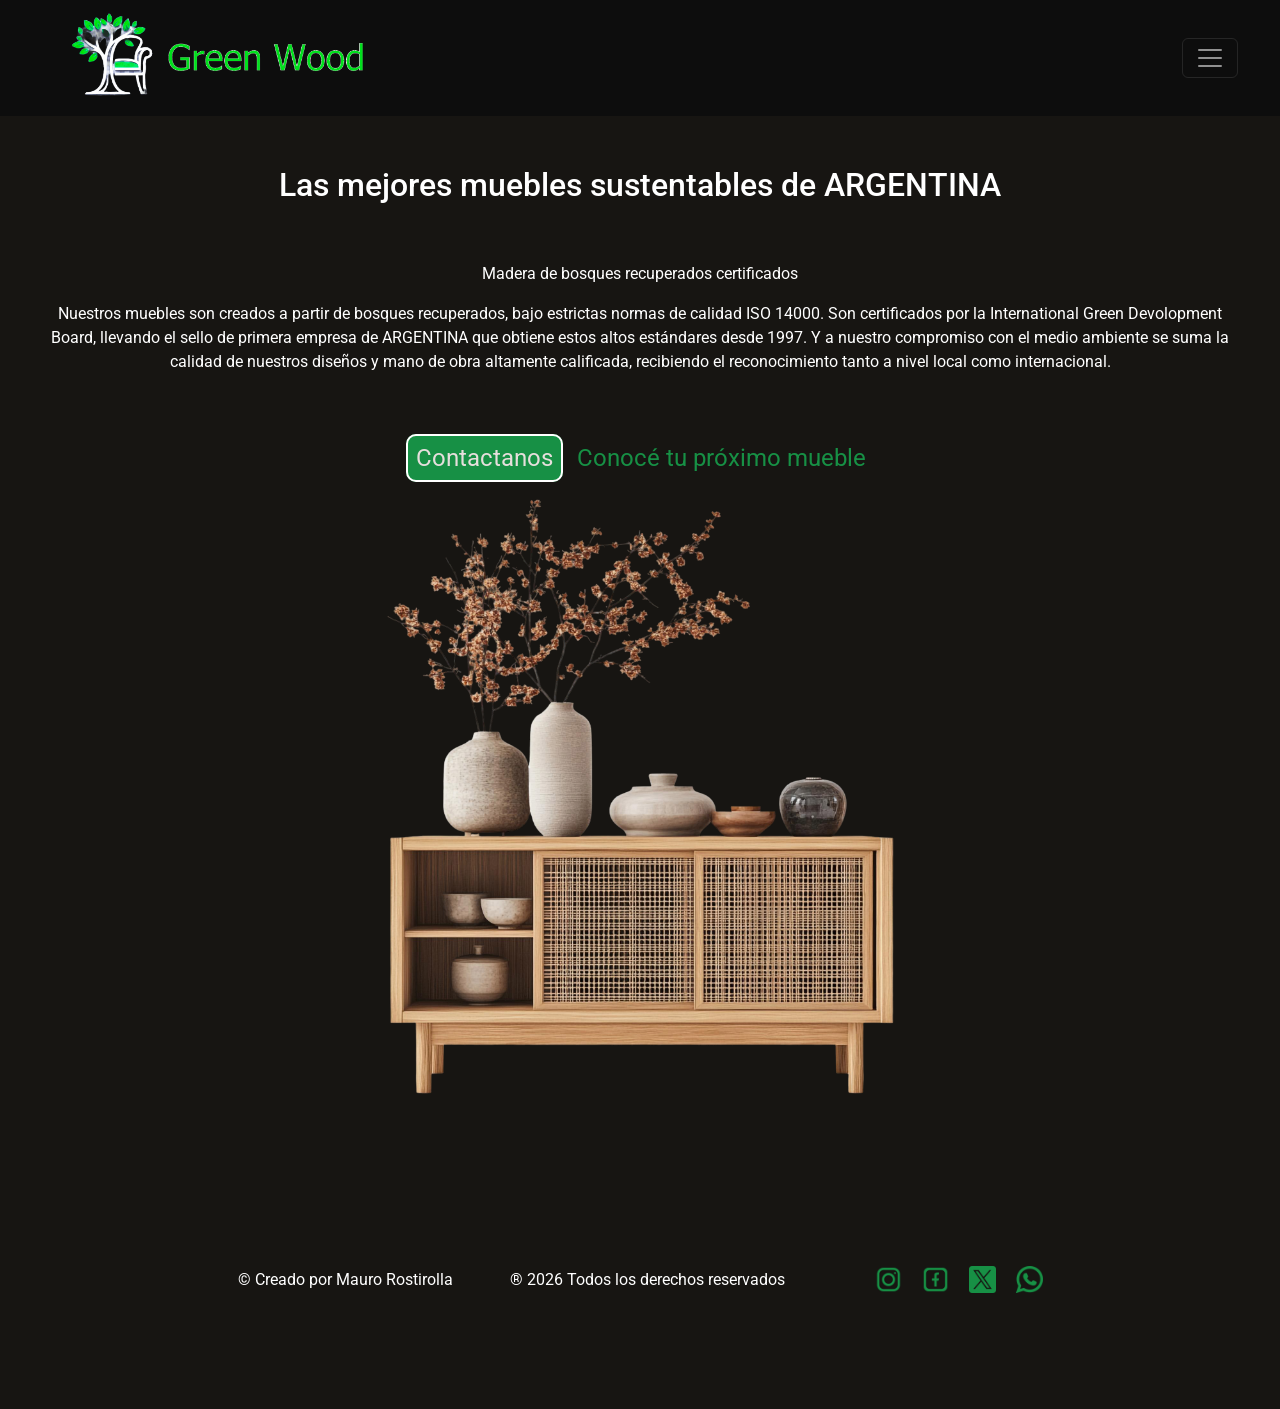
<file: index.html>
<!DOCTYPE html>
<html lang="es">

<head>
    <!-- METADATOS --- Datos que requiere el navegador para reproducir mi página -->
    <meta charset="UTF-8">
    <meta name="viewport" content="width=device-width, initial-scale=1.0">
    <link rel="preconnect" href="https://fonts.googleapis.com">
    <link rel="preconnect" href="https://fonts.gstatic.com" crossorigin>
    <link href="https://fonts.googleapis.com/css2?family=Roboto:ital,wght@0,100..900;1,100..900&display=swap" rel="stylesheet">
    <link href="https://cdn.jsdelivr.net/npm/bootstrap@5.3.8/dist/css/bootstrap.min.css" rel="stylesheet" integrity="sha384-sRIl4kxILFvY47J16cr9ZwB07vP4J8+LH7qKQnuqkuIAvNWLzeN8tE5YBujZqJLB" crossorigin="anonymous">
    <link rel="stylesheet" href="./styles/style.css">
    <!-- SEO -->
    <title> Green Wood - Inicio 🌳</title>
    <link rel="shortcut icon" href="./assets/imgs/favicon.png" type="image/gw-icon">
    <meta name="keywords" content="mueble, sustentable, sofa, living, cama, silla">
    <meta name="description" content="En Green Wood creemos que el diseño de interiores y el respeto por la naturaleza pueden convivir en perfecta armonía.">
    <meta name="owner" content="Mauro Rostirolla">
    <meta name="author" content="Mauro Rostirolla">
    
</head>

<body>
    <header class="sticky-top">
        <nav class="navbar text-center" data-bs-theme="dark">
            <div class="container-fluid">
                <a class="navbar-brand" href="#">
                    <img src="./assets/logos/logo.png" alt="Logo de Green Wood" class="logo">
                </a>
                <button class="navbar-toggler" type="button" data-bs-toggle="collapse" data-bs-target="#navbarNav"
                    aria-controls="navbarNav" aria-expanded="false" aria-label="Toggle navigation">
                    <span class="navbar-toggler-icon"></span>
                </button>
                <div class="collapse navbar-collapse" id="navbarNav">
                    <ul class="navbar-nav">
                        <li class="nav-item">
                            <a class="nav-link" href="./pages/sucursales.html">Sucursales</a>
                        </li>
                        <li class="nav-item">
                            <a class="nav-link" href="./pages/galeria.html">Galería</a>
                        </li>
                        <li class="nav-item">
                            <a class="nav-link" href="./pages/nosotros.html">Sobre Green Wood</a>
                        </li>
                        <li class="nav-item">
                            <a class="nav-link" href="./pages/contacto.html">Contactanos</a>
                        </li>
                    </ul>
                </div>
            </div>
        </nav>
    </header>
    
    <main class="home">
        <section class="hero">
            <div>
                <div class="home-titles">
                    <h2>Las mejores muebles sustentables de ARGENTINA</h2>
                    <p class="textoDestacado">Madera de bosques recuperados certificados </p>
                </div>
                <div class="home-titles">
                    <p>Nuestros muebles son creados a partir de bosques recuperados, bajo estrictas normas de calidad ISO 14000.
                        Son certificados por la International Green Devolopment Board, llevando el sello de primera empresa de ARGENTINA
                        que obtiene estos altos estándares desde 1997. Y a nuestro compromiso con el medio ambiente se suma la calidad de 
                        nuestros diseños y mano de obra altamente calificada, recibiendo el reconocimiento tanto a nivel local como
                        internacional. 
                    </p>
                    <div>
                        <a href="./pages/contacto.html" class="btnContacto textoDestacado">Contactanos</a>
                        <a href="./pages/galeria.html" class="conoceMas textoDestacado">Conocé tu próximo mueble</a>
                    </div>
                </div>
            </div>
            <img src="./assets/imgs/hero.png" alt="Imagen Hero de GW" class="hero-img">
        </section>

    </main>

    <footer>
        <p class="textoChicoCentro">© Creado por Mauro Rostirolla</p>
        <p class="textoChicoCentro">® 2026 Todos los derechos reservados</p>
        <nav>
            <ul>
                <li>
                    <a href="https://www.instagram.com/" aria-label="Logo de Instagram" target="_blank">
                        <img src="./assets/logos/instagram.png" alt="Logo de Instagram" title="Instagram" class="rs">
                    </a>
                </li>
                <li>
                    <a href="https://www.facebook.com/" aria-label="Logo de Facebook" target="_blank">
                        <img src="./assets/logos/facebook.png" alt="Logo de Facebook" title="Facebook" class="rs">
                    </a>
                </li>
                <li>
                    <a href="https://www.x.com/" aria-label="Logo de X (Twitter)" target="_blank">
                        <img src="./assets/logos/x.png" alt="Logo de X (Twitter)" title="X (Twitter)" class="rs">
                    </a>
                </li>
                <li>
                    <a href="https://www.web.whatsapp.com" aria-label="Logo de WhatsApp" target="_blank">
                        <img src="./assets/logos/whatsapp.png" alt="Logo de WhatsApp" title="WhatsApp" class="rs">
                    </a>
                </li>
            </ul>
        </nav>
    </footer>

    <script src="https://cdn.jsdelivr.net/npm/bootstrap@5.3.8/dist/js/bootstrap.bundle.min.js" integrity="sha384-FKyoEForCGlyvwx9Hj09JcYn3nv7wiPVlz7YYwJrWVcXK/BmnVDxM+D2scQbITxI" crossorigin="anonymous"></script>  
</body>
    
</html>
</file>
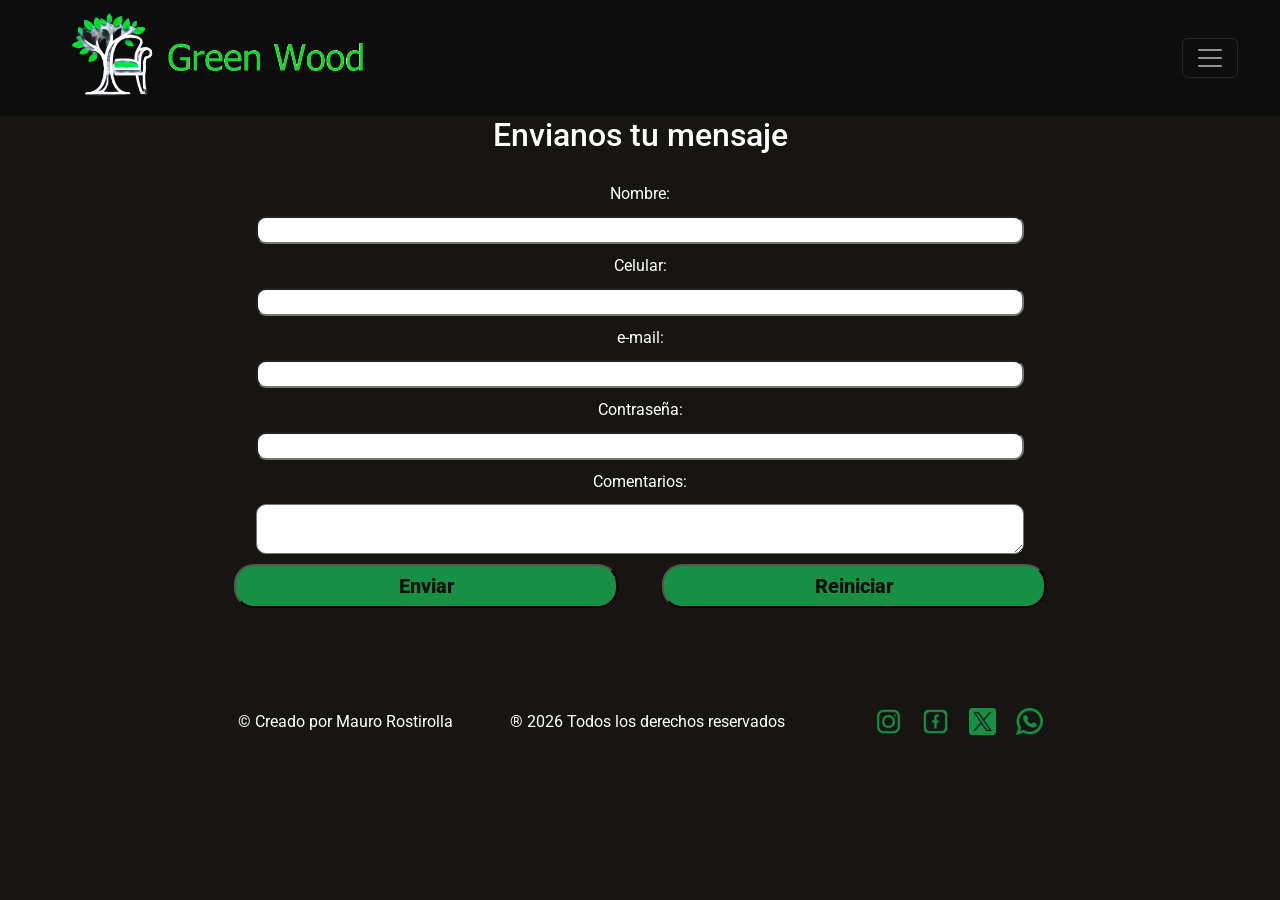
<file: pages/contacto.html>
<!DOCTYPE html>
<html lang="es">

<head>
    <!-- METADATOS --- Datos que requiere el navegador para reproducir mi página -->
    <meta charset="UTF-8">
    <meta name="viewport" content="width=device-width, initial-scale=1.0">
    <link rel="preconnect" href="https://fonts.googleapis.com">
    <link rel="preconnect" href="https://fonts.gstatic.com" crossorigin>
    <link href="https://fonts.googleapis.com/css2?family=Roboto:ital,wght@0,100..900;1,100..900&display=swap" rel="stylesheet">
    <link href="https://cdn.jsdelivr.net/npm/bootstrap@5.3.8/dist/css/bootstrap.min.css" rel="stylesheet" integrity="sha384-sRIl4kxILFvY47J16cr9ZwB07vP4J8+LH7qKQnuqkuIAvNWLzeN8tE5YBujZqJLB" crossorigin="anonymous">
    <link rel="stylesheet" href="../styles/style.css">
    <!-- SEO -->
    <title> Green Wood - Contacto 🌳</title>
    <link rel="shortcut icon" href="../assets/imgs/favicon.png" type="image/gw-icon">
    
</head>

<body>
    <header class="sticky-top">
        <nav class="navbar text-center" data-bs-theme="dark">
            <div class="container-fluid">
                <a class="navbar-brand" href="../index.html">
                    <img src="../assets/logos/logo.png" alt="Logo de Green Wood" class="logo">
                </a>
                <button class="navbar-toggler" type="button" data-bs-toggle="collapse" data-bs-target="#navbarNav"
                    aria-controls="navbarNav" aria-expanded="false" aria-label="Toggle navigation">
                    <span class="navbar-toggler-icon"></span>
                </button>
                <div class="collapse navbar-collapse" id="navbarNav">
                    <ul class="navbar-nav">
                        <li class="nav-item">
                            <a class="nav-link" href="../pages/sucursales.html">Sucursales</a>
                        </li>
                        <li class="nav-item">
                            <a class="nav-link" href="../pages/galeria.html">Galería</a>
                        </li>
                        <li class="nav-item">
                            <a class="nav-link" href="../pages/nosotros.html">Sobre Green Wood</a>
                        </li>
                        <li class="nav-item">
                            <a class="nav-link" href="../pages/contacto.html">Contactanos</a>
                        </li>
                    </ul>
                </div>
            </div>
        </nav>
    </header>
    
    <main class="main-contacto">
    <h2>Envianos tu mensaje</h2>
        <section>   
        

        <form action="" class="form">
            <label for="name">Nombre: </label>
            <input type="text" id="name">

            <label for="cel">Celular: </label>
            <input type="number" name="celular" id="cel">

            <label for="email">e-mail: </label>
            <input type="email" name="email" id="email">

            <label for="pass">Contraseña: </label>
            <input type="password" name="pass" id="pass">
            
            <label for="comments">Comentarios: </label>
            <textarea name="comments" id="comments"></textarea>

            <div>
                <input type="submit" value="Enviar" class="form-btn">
                <input type="reset" value="Reiniciar" class="form-btn">
            </div>
        </form>
    </section>
    </main>
    <footer>
        <p class="textoChicoCentro">© Creado por Mauro Rostirolla</p>
        <p class="textoChicoCentro">® 2026 Todos los derechos reservados</p>
        <nav>
            <ul>
                <li>
                    <a href="https://www.instagram.com/" aria-label="Logo de Instagram" target="_blank">
                        <img src="../assets/logos/instagram.png" alt="Logo de Instagram" title="Instagram" class="rs">
                    </a>
                </li>
                <li>
                    <a href="https://www.facebook.com/" aria-label="Logo de Facebook" target="_blank">
                        <img src="../assets/logos/facebook.png" alt="Logo de Facebook" title="Facebook" class="rs">
                    </a>
                </li>
                <li>
                    <a href="https://www.x.com/" aria-label="Logo de X (Twitter)" target="_blank">
                        <img src="../assets/logos/x.png" alt="Logo de X (Twitter)" title="X (Twitter)" class="rs">
                    </a>
                </li>
                <li>
                    <a href="https://www.web.whatsapp.com" aria-label="Logo de WhatsApp" target="_blank">
                        <img src="../assets/logos/whatsapp.png" alt="Logo de WhatsApp" title="WhatsApp" class="rs">
                    </a>
                </li>
            </ul>
        </nav>
    </footer>

    <script src="https://cdn.jsdelivr.net/npm/bootstrap@5.3.8/dist/js/bootstrap.bundle.min.js" integrity="sha384-FKyoEForCGlyvwx9Hj09JcYn3nv7wiPVlz7YYwJrWVcXK/BmnVDxM+D2scQbITxI" crossorigin="anonymous"></script>  
</body>
    
</html>
</file>
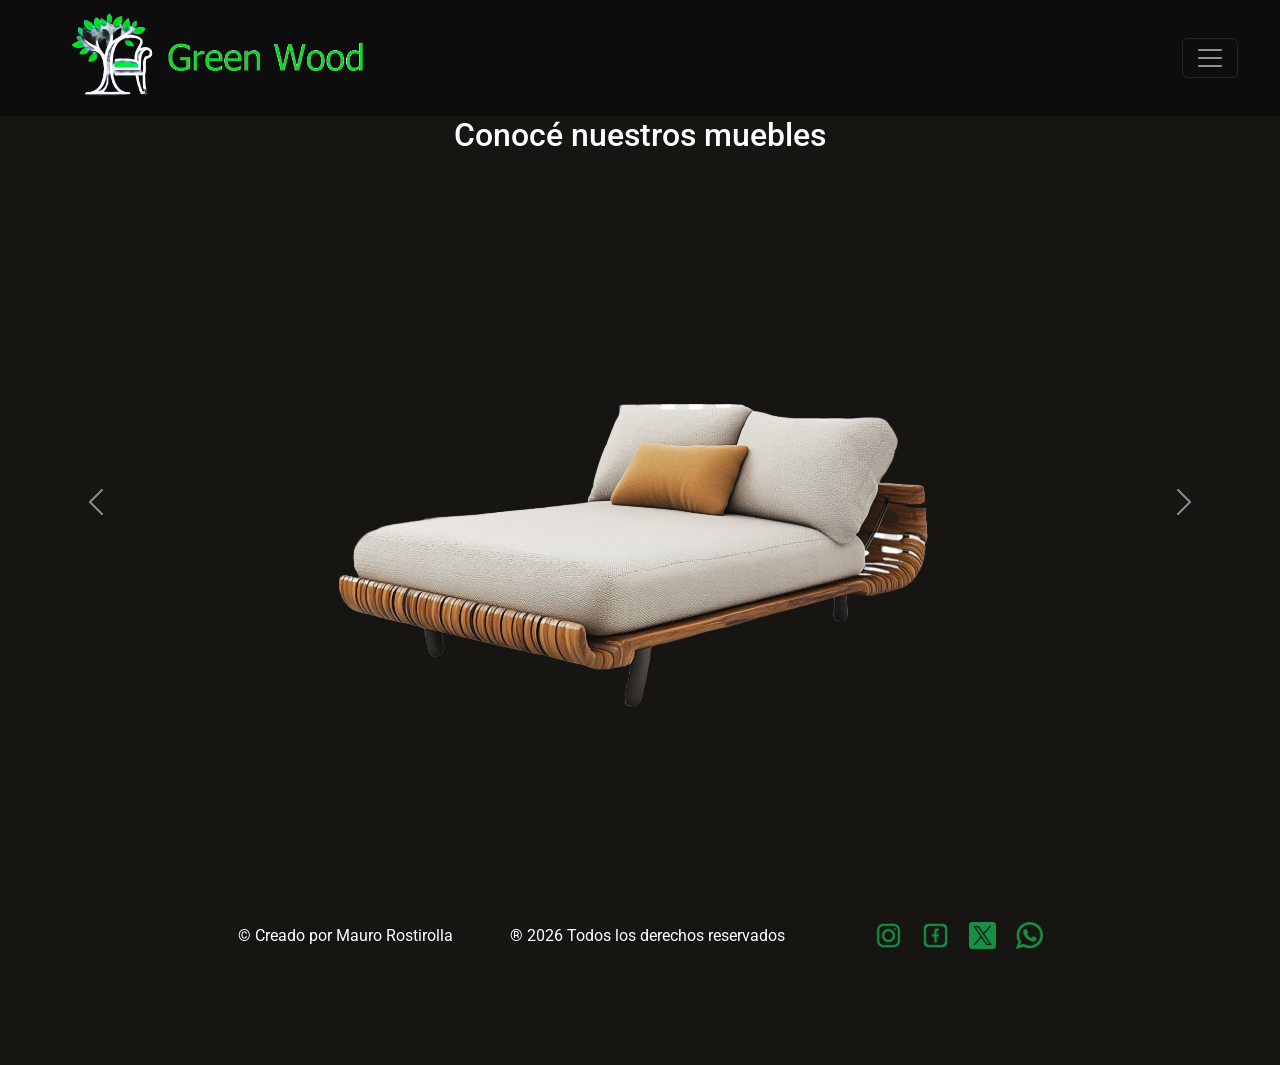
<file: pages/galeria.html>
<!DOCTYPE html>
<html lang="es">

<head>
    <!-- METADATOS --- Datos que requiere el navegador para reproducir mi página -->
    <meta charset="UTF-8">
    <meta name="viewport" content="width=device-width, initial-scale=1.0">
    <link rel="preconnect" href="https://fonts.googleapis.com">
    <link rel="preconnect" href="https://fonts.gstatic.com" crossorigin>
    <link href="https://fonts.googleapis.com/css2?family=Roboto:ital,wght@0,100..900;1,100..900&display=swap" rel="stylesheet">
    <link href="https://cdn.jsdelivr.net/npm/bootstrap@5.3.8/dist/css/bootstrap.min.css" rel="stylesheet" integrity="sha384-sRIl4kxILFvY47J16cr9ZwB07vP4J8+LH7qKQnuqkuIAvNWLzeN8tE5YBujZqJLB" crossorigin="anonymous">
    <link rel="stylesheet" href="../styles/style.css">
    <!-- SEO -->
    <title> Green Wood - Galería 🌳</title>
    <link rel="shortcut icon" href="../assets/imgs/favicon.png" type="image/gw-icon">
    
</head>

<body>
    <header class="sticky-top">
        <nav class="navbar text-center" data-bs-theme="dark">
            <div class="container-fluid">
                <a class="navbar-brand" href="../index.html">
                    <img src="../assets/logos/logo.png" alt="Logo de Green Wood" class="logo">
                </a>
                <button class="navbar-toggler" type="button" data-bs-toggle="collapse" data-bs-target="#navbarNav"
                    aria-controls="navbarNav" aria-expanded="false" aria-label="Toggle navigation">
                    <span class="navbar-toggler-icon"></span>
                </button>
                <div class="collapse navbar-collapse" id="navbarNav">
                    <ul class="navbar-nav">
                        <li class="nav-item">
                            <a class="nav-link" href="../pages/sucursales.html">Sucursales</a>
                        </li>
                        <li class="nav-item">
                            <a class="nav-link" href="../pages/galeria.html">Galería</a>
                        </li>
                        <li class="nav-item">
                            <a class="nav-link" href="../pages/nosotros.html">Sobre Green Wood</a>
                        </li>
                        <li class="nav-item">
                            <a class="nav-link" href="../pages/contacto.html">Contactanos</a>
                        </li>
                    </ul>
                </div>
            </div>
        </nav>
    </header>
    
    <main class="main-gal">
        <h2> Conocé nuestros muebles </h2>
                            
        <div id="carouselExample" class="carousel slide">
            <div class="carousel-inner">
                <div class="carousel-item active">
                    <img src="../assets/imgs/cama.png" class="d-block w-50 mx-auto" alt="...">
                </div>
                <div class="carousel-item">
                    <img src="../assets/imgs/gabinete.png" class="d-block w-50 mx-auto" alt="...">
                </div>
                <div class="carousel-item">
                    <img src="../assets/imgs/juegoAzul.png" class="d-block w-50 mx-auto" alt="...">
                </div>
                <div class="carousel-item">
                    <img src="../assets/imgs/juegoGris.png" class="d-block w-50 mx-auto" alt="...">
                </div>
                <div class="carousel-item">
                    <img src="../assets/imgs/muebleLateral.png"  class="d-block w-50 mx-auto" alt="...">
                </div>
                <div class="carousel-item">
                    <img src="../assets/imgs/muebleTv.png" class="d-block w-50 mx-auto" alt="...">
                </div>
                <div class="carousel-item">
                    <img src="../assets/imgs/sofa.png" class="d-block w-50 mx-auto" alt="...">
                </div>
                <div class="carousel-item">
                    <img src="../assets/imgs/sofaNaranja.png" class="d-block w-50 mx-auto" alt="...">
                </div>
            </div>
            <button class="carousel-control-prev" type="button" data-bs-target="#carouselExample" data-bs-slide="prev">
                <span class="carousel-control-prev-icon" aria-hidden="true"></span>
                <span class="visually-hidden">Previous</span>
            </button>
            <button class="carousel-control-next" type="button" data-bs-target="#carouselExample" data-bs-slide="next">
                <span class="carousel-control-next-icon" aria-hidden="true"></span>
                <span class="visually-hidden">Next</span>
            </button>
        </div>
        
    </main>

    <footer>
        <p class="textoChicoCentro">© Creado por Mauro Rostirolla</p>
        <p class="textoChicoCentro">® 2026 Todos los derechos reservados</p>
        <nav>
            <ul>
                <li>
                    <a href="https://www.instagram.com/" aria-label="Logo de Instagram" target="_blank">
                        <img src="../assets/logos/instagram.png" alt="Logo de Instagram" title="Instagram" class="rs">
                    </a>
                </li>
                <li>
                    <a href="https://www.facebook.com/" aria-label="Logo de Facebook" target="_blank">
                        <img src="../assets/logos/facebook.png" alt="Logo de Facebook" title="Facebook" class="rs">
                    </a>
                </li>
                <li>
                    <a href="https://www.x.com/" aria-label="Logo de X (Twitter)" target="_blank">
                        <img src="../assets/logos/x.png" alt="Logo de X (Twitter)" title="X (Twitter)" class="rs">
                    </a>
                </li>
                <li>
                    <a href="https://www.web.whatsapp.com" aria-label="Logo de WhatsApp" target="_blank">
                        <img src="../assets/logos/whatsapp.png" alt="Logo de WhatsApp" title="WhatsApp" class="rs">
                    </a>
                </li>
            </ul>
        </nav>
    </footer>

    <script src="https://cdn.jsdelivr.net/npm/bootstrap@5.3.8/dist/js/bootstrap.bundle.min.js" integrity="sha384-FKyoEForCGlyvwx9Hj09JcYn3nv7wiPVlz7YYwJrWVcXK/BmnVDxM+D2scQbITxI" crossorigin="anonymous"></script>  
</body>
    
</html>
</file>
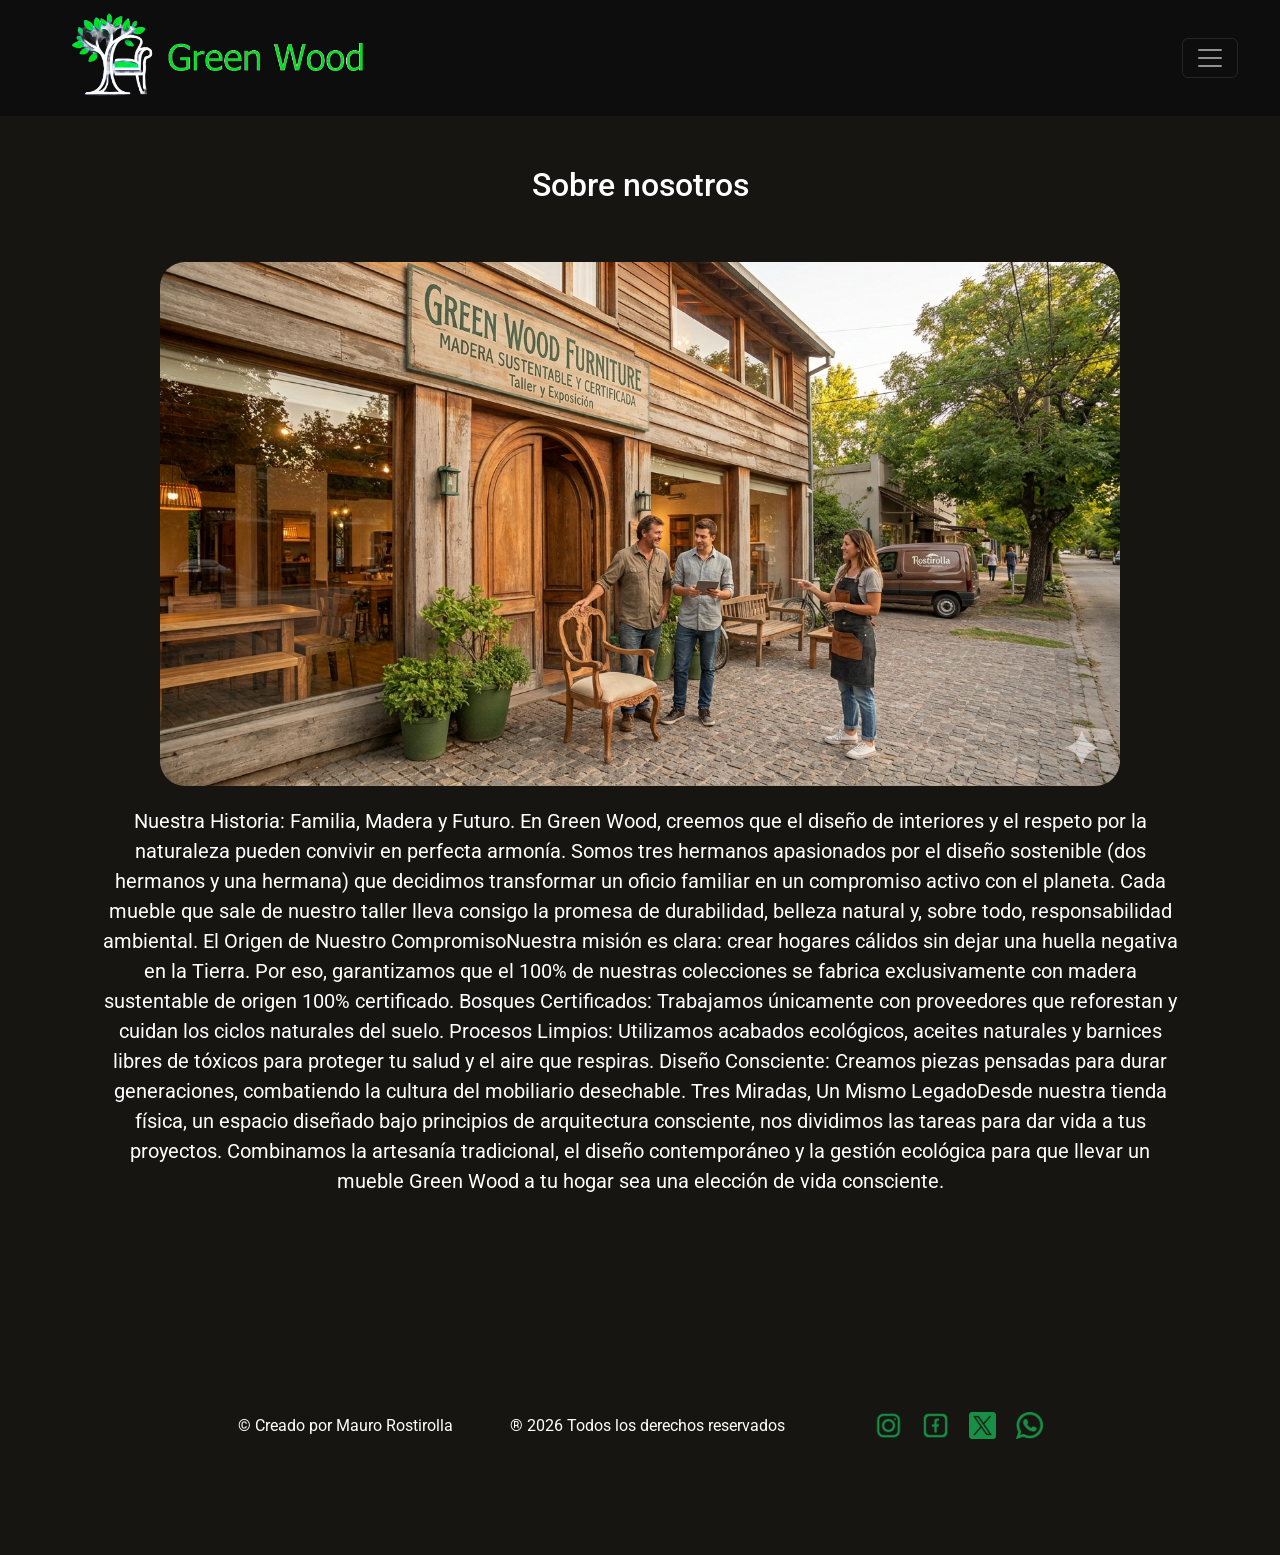
<file: pages/nosotros.html>
<!DOCTYPE html>
<html lang="es">

<head>
    <!-- METADATOS --- Datos que requiere el navegador para reproducir mi página -->
    <meta charset="UTF-8">
    <meta name="viewport" content="width=device-width, initial-scale=1.0">
    <link rel="preconnect" href="https://fonts.googleapis.com">
    <link rel="preconnect" href="https://fonts.gstatic.com" crossorigin>
    <link href="https://fonts.googleapis.com/css2?family=Roboto:ital,wght@0,100..900;1,100..900&display=swap" rel="stylesheet">
    <link href="https://cdn.jsdelivr.net/npm/bootstrap@5.3.8/dist/css/bootstrap.min.css" rel="stylesheet" integrity="sha384-sRIl4kxILFvY47J16cr9ZwB07vP4J8+LH7qKQnuqkuIAvNWLzeN8tE5YBujZqJLB" crossorigin="anonymous">
    <link rel="stylesheet" href="../styles/style.css">
    <!-- SEO -->
    <title> Green Wood - Nosotros 🌳</title>
    <link rel="shortcut icon" href="../assets/imgs/favicon.png" type="image/gw-icon">
    
</head>

<body>
    <header class="sticky-top">
        <nav class="navbar text-center" data-bs-theme="dark">
            <div class="container-fluid">
                <a class="navbar-brand" href="../index.html">
                    <img src="../assets/logos/logo.png" alt="Logo de Green Wood" class="logo">
                </a>
                <button class="navbar-toggler" type="button" data-bs-toggle="collapse" data-bs-target="#navbarNav"
                    aria-controls="navbarNav" aria-expanded="false" aria-label="Toggle navigation">
                    <span class="navbar-toggler-icon"></span>
                </button>
                <div class="collapse navbar-collapse" id="navbarNav">
                    <ul class="navbar-nav">
                        <li class="nav-item">
                            <a class="nav-link" href="../pages/sucursales.html">Sucursales</a>
                        </li>
                        <li class="nav-item">
                            <a class="nav-link" href="../pages/galeria.html">Galería</a>
                        </li>
                        <li class="nav-item">
                            <a class="nav-link" href="../pages/nosotros.html">Sobre Green Wood</a>
                        </li>
                        <li class="nav-item">
                            <a class="nav-link" href="../pages/contacto.html">Contactanos</a>
                        </li>
                    </ul>
                </div>
            </div>
        </nav>
    </header>
    
    <main class="main-us">
        <h2>Sobre nosotros</h2>
        <section class="about">
            <img src="../assets/imgs/nosotros.png" alt="Fachada de Green Wood" class="img-nos">
            <p>Nuestra Historia: Familia, Madera y Futuro. En Green Wood, creemos que el diseño de interiores y el respeto por la
                naturaleza pueden convivir en perfecta armonía. Somos tres hermanos apasionados por el diseño sostenible
                (dos hermanos y una hermana) que decidimos transformar un oficio familiar en un compromiso activo con el planeta.
                Cada mueble que sale de nuestro taller lleva consigo la promesa de durabilidad, belleza natural y, sobre todo,
                responsabilidad ambiental. El Origen de Nuestro CompromisoNuestra misión es clara: crear hogares cálidos sin dejar
                una huella negativa en la Tierra. Por eso, garantizamos que el 100% de nuestras colecciones se fabrica
                exclusivamente con madera sustentable de origen 100% certificado. Bosques Certificados: Trabajamos únicamente
                con proveedores que reforestan y cuidan los ciclos naturales del suelo. Procesos Limpios: Utilizamos acabados
                ecológicos, aceites naturales y barnices libres de tóxicos para proteger tu salud y el aire que respiras. Diseño
                Consciente: Creamos piezas pensadas para durar generaciones, combatiendo la cultura del mobiliario desechable.
                Tres Miradas, Un Mismo LegadoDesde nuestra tienda física, un espacio diseñado bajo principios de arquitectura
                consciente, nos dividimos las tareas para dar vida a tus proyectos. Combinamos la artesanía tradicional, el
                diseño contemporáneo y la gestión ecológica para que llevar un mueble Green Wood a tu hogar sea una elección
                de vida consciente.</p>
            
        </section>
    </main>

    <footer>
        <p class="textoChicoCentro">© Creado por Mauro Rostirolla</p>
        <p class="textoChicoCentro">® 2026 Todos los derechos reservados</p>
        <nav>
            <ul>
                <li>
                    <a href="https://www.instagram.com/" aria-label="Logo de Instagram" target="_blank">
                        <img src="../assets/logos/instagram.png" alt="Logo de Instagram" title="Instagram" class="rs">
                    </a>
                </li>
                <li>
                    <a href="https://www.facebook.com/" aria-label="Logo de Facebook" target="_blank">
                        <img src="../assets/logos/facebook.png" alt="Logo de Facebook" title="Facebook" class="rs">
                    </a>
                </li>
                <li>
                    <a href="https://www.x.com/" aria-label="Logo de X (Twitter)" target="_blank">
                        <img src="../assets/logos/x.png" alt="Logo de X (Twitter)" title="X (Twitter)" class="rs">
                    </a>
                </li>
                <li>
                    <a href="https://www.web.whatsapp.com" aria-label="Logo de WhatsApp" target="_blank">
                        <img src="../assets/logos/whatsapp.png" alt="Logo de WhatsApp" title="WhatsApp" class="rs">
                    </a>
                </li>
            </ul>
        </nav>
    </footer>

    <script src="https://cdn.jsdelivr.net/npm/bootstrap@5.3.8/dist/js/bootstrap.bundle.min.js" integrity="sha384-FKyoEForCGlyvwx9Hj09JcYn3nv7wiPVlz7YYwJrWVcXK/BmnVDxM+D2scQbITxI" crossorigin="anonymous"></script>  
</body>
    
</html>
</file>
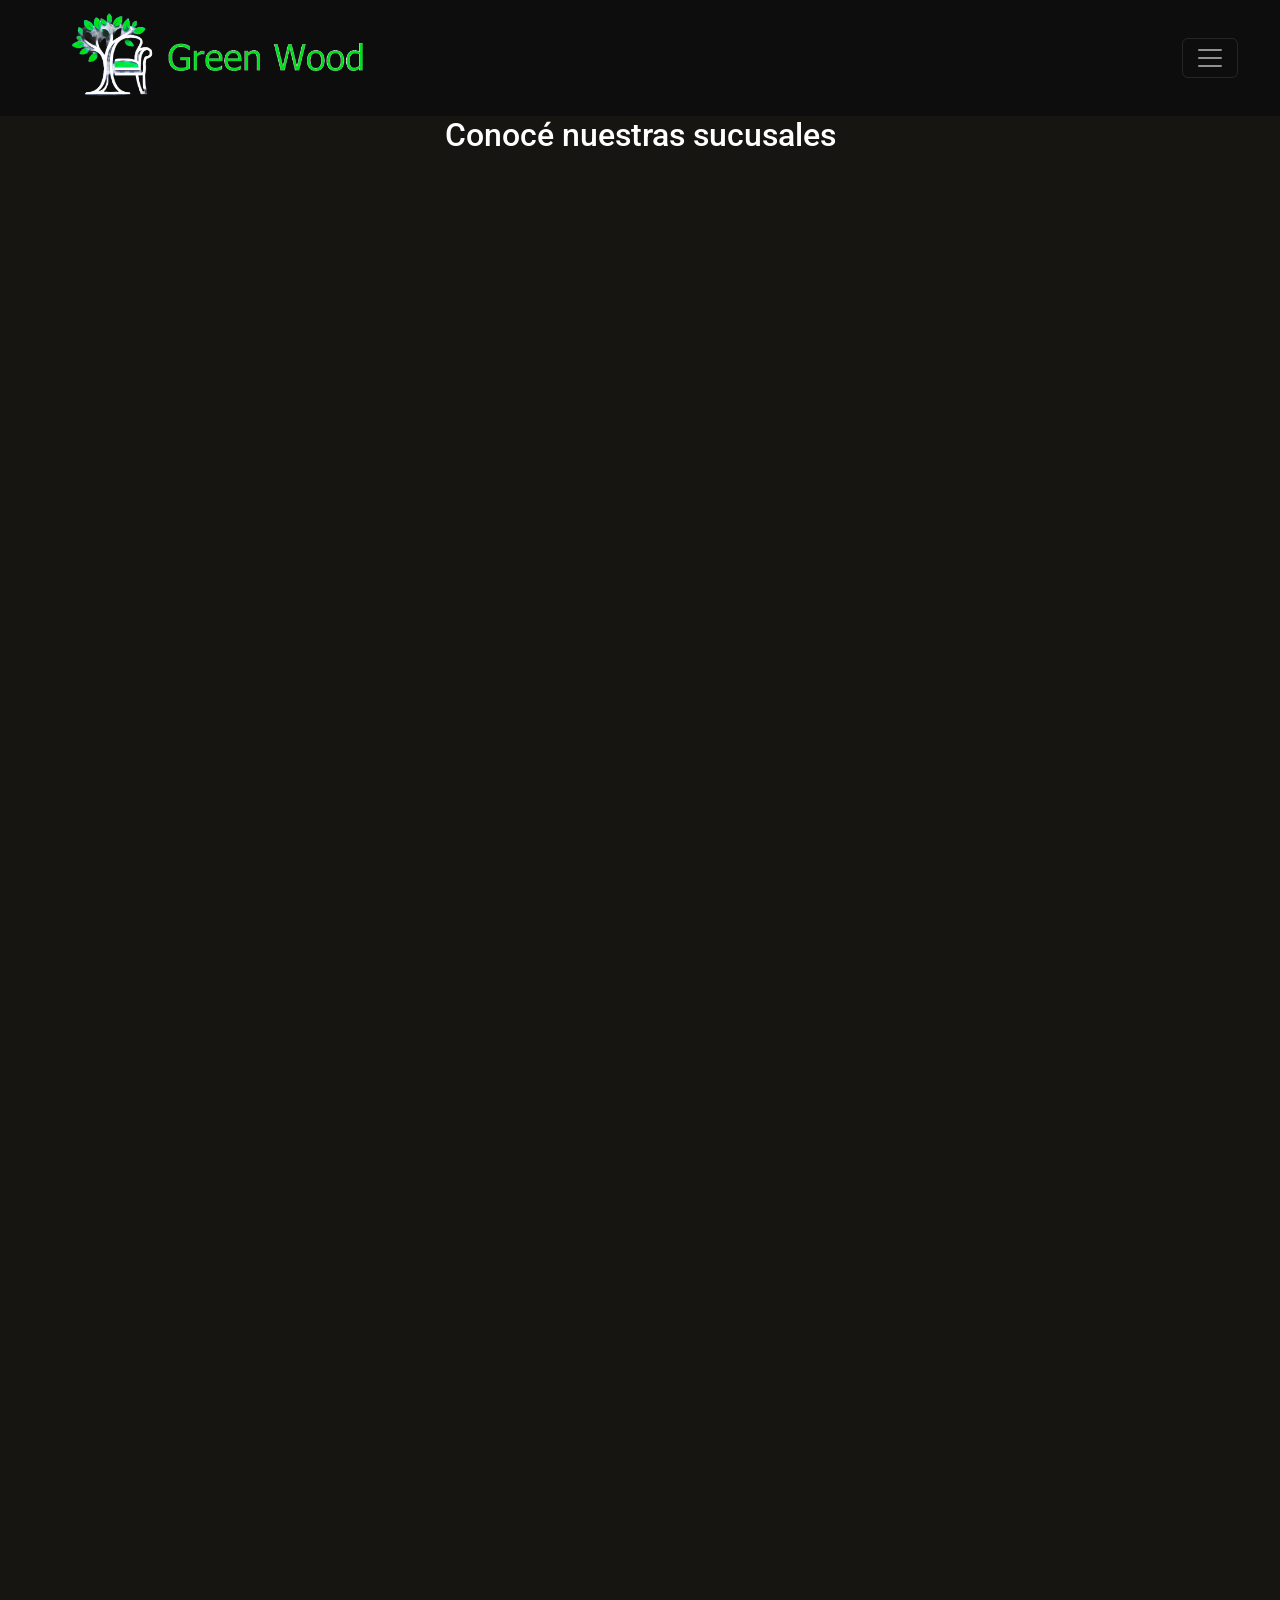
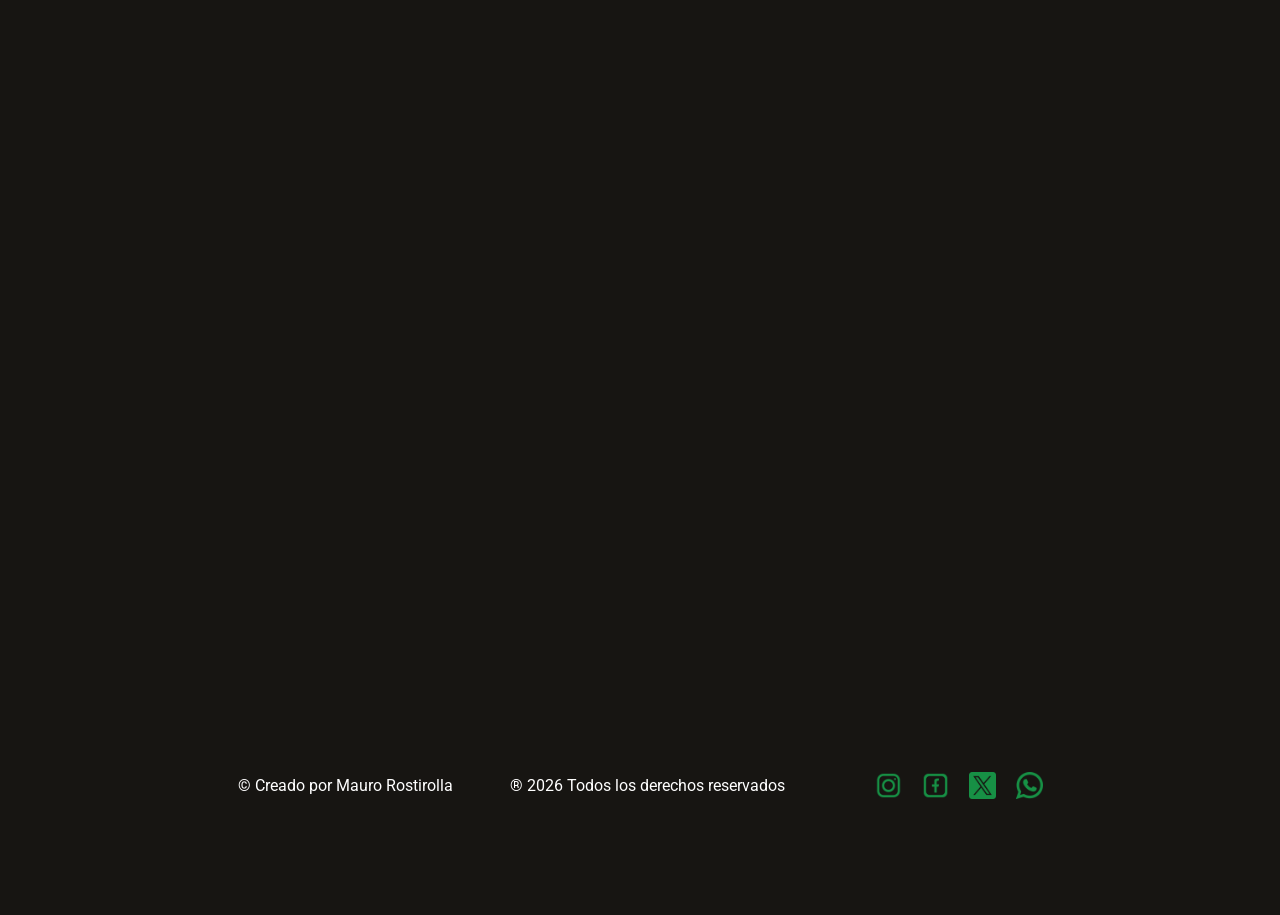
<file: pages/sucursales.html>
<!DOCTYPE html>
<html lang="es">

<head>
    <!-- METADATOS --- Datos que requiere el navegador para reproducir mi página -->
    <meta charset="UTF-8">
    <meta name="viewport" content="width=device-width, initial-scale=1.0">
    <link rel="preconnect" href="https://fonts.googleapis.com">
    <link rel="preconnect" href="https://fonts.gstatic.com" crossorigin>
    <link href="https://fonts.googleapis.com/css2?family=Roboto:ital,wght@0,100..900;1,100..900&display=swap" rel="stylesheet">
    <link href="https://cdn.jsdelivr.net/npm/bootstrap@5.3.8/dist/css/bootstrap.min.css" rel="stylesheet" integrity="sha384-sRIl4kxILFvY47J16cr9ZwB07vP4J8+LH7qKQnuqkuIAvNWLzeN8tE5YBujZqJLB" crossorigin="anonymous">
    <link rel="stylesheet" href="../styles/style.css">
    <!-- SEO -->
    <title> Green Wood - Sucursales 🌳</title>
    <link rel="shortcut icon" href="../assets/imgs/favicon.png" type="image/gw-icon">
    
</head>

<body>
    <header class="sticky-top">
        <nav class="navbar text-center" data-bs-theme="dark">
            <div class="container-fluid">
                <a class="navbar-brand" href="../index.html">
                    <img src="../assets/logos/logo.png" alt="Logo de Green Wood" class="logo">
                </a>
                <button class="navbar-toggler" type="button" data-bs-toggle="collapse" data-bs-target="#navbarNav"
                    aria-controls="navbarNav" aria-expanded="false" aria-label="Toggle navigation">
                    <span class="navbar-toggler-icon"></span>
                </button>
                <div class="collapse navbar-collapse" id="navbarNav">
                    <ul class="navbar-nav">
                        <li class="nav-item">
                            <a class="nav-link" href="../pages/sucursales.html">Sucursales</a>
                        </li>
                        <li class="nav-item">
                            <a class="nav-link" href="../pages/galeria.html">Galería</a>
                        </li>
                        <li class="nav-item">
                            <a class="nav-link" href="../pages/nosotros.html">Sobre Green Wood</a>
                        </li>
                        <li class="nav-item">
                            <a class="nav-link" href="../pages/contacto.html">Contactanos</a>
                        </li>
                    </ul>
                </div>
            </div>
        </nav>
    </header>
    
    <main class="main-sucursal">
        <h2>Conocé nuestras sucusales</h2>
        <section>
            <iframe src="https://www.google.com/maps/embed?pb=!1m18!1m12!1m3!1d846.1034710304908!2d-64.55880468194479!3d-31.976793934285574!2m3!1f0!2f0!3f0!3m2!1i1024!2i768!4f13.1!3m3!1m2!1s0x95d2b0447c2bd5ff%3A0x3245f2bd7c030f4c!2sPlaza%20Jose%20Hernandez!5e0!3m2!1ses!2sar!4v1779407885916!5m2!1ses!2sar" width="600" height="450" style="border:0;" allowfullscreen="" loading="lazy" referrerpolicy="no-referrer-when-downgrade"></iframe>
            <iframe src="https://www.google.com/maps/embed?pb=!1m14!1m8!1m3!1d13538.263735126608!2d-64.54630713965395!3d-31.97267056802028!3m2!1i1024!2i768!4f13.1!3m3!1m2!1s0x95d2b02fbbf06027%3A0x3f7ae1fed6dd49c4!2sPozo%20Verde%20(Sendero)!5e0!3m2!1ses!2sar!4v1780604034191!5m2!1ses!2sar" width="600" height="450" style="border:0;" allowfullscreen="" loading="lazy" referrerpolicy="no-referrer-when-downgrade"></iframe>
            <iframe src="https://www.google.com/maps/embed?pb=!1m18!1m12!1m3!1d977.011768163326!2d-58.557900754721!3d-34.54690157484827!2m3!1f0!2f0!3f0!3m2!1i1024!2i768!4f13.1!3m3!1m2!1s0x95bcbb14db2c9c89%3A0xef45f4918ddb21c5!2sFiko!5e0!3m2!1ses-419!2sar!4v1788298489259!5m2!1ses-419!2sar" width="600" height="450" style="border:0;" allowfullscreen="" loading="lazy" referrerpolicy="strict-origin-when-cross-origin"></iframe>
            <iframe src="https://www.google.com/maps/embed?pb=!1m18!1m12!1m3!1d574.8253628827!2d-68.31737074716249!3d-54.80981912022646!2m3!1f0!2f0!3f0!3m2!1i1024!2i768!4f13.1!3m3!1m2!1s0xbc4c22b5bad109bf%3A0x5498473dba43ebfc!2sV9410%20Ushuaia%2C%20Tierra%20del%20Fuego!5e0!3m2!1ses-419!2sar!4v1788299540199!5m2!1ses-419!2sar" width="600" height="450" style="border:0;" allowfullscreen="" loading="lazy" referrerpolicy="strict-origin-when-cross-origin"></iframe>
        </section>      

    </main>

    <footer>
        <p class="textoChicoCentro">© Creado por Mauro Rostirolla</p>
        <p class="textoChicoCentro">® 2026 Todos los derechos reservados</p>
        <nav>
            <ul>
                <li>
                    <a href="https://www.instagram.com/" aria-label="Logo de Instagram" target="_blank">
                        <img src="../assets/logos/instagram.png" alt="Logo de Instagram" title="Instagram" class="rs">
                    </a>
                </li>
                <li>
                    <a href="https://www.facebook.com/" aria-label="Logo de Facebook" target="_blank">
                        <img src="../assets/logos/facebook.png" alt="Logo de Facebook" title="Facebook" class="rs">
                    </a>
                </li>
                <li>
                    <a href="https://www.x.com/" aria-label="Logo de X (Twitter)" target="_blank">
                        <img src="../assets/logos/x.png" alt="Logo de X (Twitter)" title="X (Twitter)" class="rs">
                    </a>
                </li>
                <li>
                    <a href="https://www.web.whatsapp.com" aria-label="Logo de WhatsApp" target="_blank">
                        <img src="../assets/logos/whatsapp.png" alt="Logo de WhatsApp" title="WhatsApp" class="rs">
                    </a>
                </li>
            </ul>
        </nav>
    </footer>

    <script src="https://cdn.jsdelivr.net/npm/bootstrap@5.3.8/dist/js/bootstrap.bundle.min.js" integrity="sha384-FKyoEForCGlyvwx9Hj09JcYn3nv7wiPVlz7YYwJrWVcXK/BmnVDxM+D2scQbITxI" crossorigin="anonymous"></script>  
</body>
    
</html>
</file>
<file: styles/style.css>
@import url("https://fonts.googleapis.com/css2?family=Roboto:ital,wght@0,100..900;1,100..900&display=swap");
* {
  margin: 0;
  padding: 0;
  box-sizing: border-box;
  font-size: 62, 5%;
  font-family: "Roboto", sans-serif;
  color: white;
}

body {
  background-color: hsl(36, 13%, 8%);
}

h1, h2, h3, h4, h5, h6 {
  font-family: "Roboto", sans-serif;
}

h1 {
  font-size: 2.5rem;
}

h2 {
  font-size: 2rem;
}

h3 {
  font-size: 1.5rem;
}

.main-us .about, .home .hero div .home-titles {
  display: flex;
  justify-content: center;
  align-items: center;
}

header {
  background-color: #0D0D0D;
  color: #FFD407;
  padding: 0 30px;
}
header nav div a {
  color: #FFD407;
  text-decoration: none;
  font-size: 1.5rem;
}
header nav div a .logo {
  height: 10vh;
  width: auto;
}
header nav div div ul {
  list-style: none;
  display: flex;
  gap: 15px;
}

footer {
  color: #179045;
  display: flex;
  flex-direction: row;
  flex-wrap: nowrap;
  justify-content: space-evenly;
  align-items: center;
  gap: 20px;
  padding: 0 100px;
  margin: 100px
}
footer .textoChicoCentro {
  font-size: 1rem;
  text-align: center;
}
footer nav ul {
  display: flex;
  flex-direction: row;
  flex-wrap: nowrap;
  justify-content: first baseline;
  align-items: center ;
  gap: 20px;
  list-style: none;
}
footer nav ul li a .rs {
  height: 3vh;
  width: auto;
}

@media (min-width: 568px) and (max-width: 967px) {
  footer {
    flex-wrap: wrap;
    padding: 0 50px;
  }
  footer nav ul li a .rs {
    height: 5vh;
  }
}
@media (min-width: 300px) and (max-width: 567px) {
  footer {
    flex-wrap: wrap;
    padding: 0 25px;
  }
  footer nav ul li a .rs {
    height: 5vh;
  }
} 

.home {
  display: flex;
  flex-direction: column;
  flex-wrap: wrap;
  justify-content: start;
  align-items: center;
  gap: 0;
  padding: 50px;
}
.home .hero {
  display: flex;
}
.home .hero div {
  gap: 50px;
}
.home .hero div .home-titles {
  flex-direction: column;
  text-align: center;
}
.home .hero div .home-titles .texto-destacado {
  font-weight: 800;
  font-size: 1.5rem;
}
.home .hero div .home-titles div {
  font-size: 1.5rem;
}
.home .hero div .home-titles div .btnContacto {
  border: white solid 2px;
  padding: 8px;
  border-radius: 10px;
  background-color: #179045;
  color: #E6DFDC;
  text-decoration: none;
}
.home .hero div .home-titles div .conoceMas {
  padding: 8px;
  border-radius: 10px;
  color: #179045;
  text-decoration: none;
}
.home .hero .hero-img {
  width: 30vw;
  height: auto;
}
.home .home-menu {
  display: flex;
  flex-direction: column;
  flex-wrap: nowrap;
  justify-content: start;
  align-items: start;
  gap: 0;
}
.home .home-menu h2 {
  align-self: center;
}
.home .home-menu div {
  display: flex;
  flex-direction: row;
  flex-wrap: nowrap;
  justify-content: space-around;
  align-items: start;
  gap: 10px;
}
.home .home-menu div .img-home-menu {
  width: 15vw;
  height: auto;
}
@media (min-width: 968px) and (max-width: 1400px) {
  .home .hero {
    flex-direction: column;
    align-items: center;
  }
  .home .hero .hero-img {
    width: 50vw;
  }
  .home .home-menu div .img-home-menu {
    width: 12vw;
  }
}
@media (min-width: 568px) and (max-width: 967px) {
  .home {
    gap: 20px;
  }
  .home .hero {
    flex-direction: column;
  }
  .home .hero .hero-img {
    display: none;
  }
  .home .home-menu div {
    flex-wrap: wrap;
  }
  .home .home-menu div .img-home-menu {
    width: 25vw;
  }
}
@media (min-width: 300px) and (max-width: 567px) {
  .home {
    gap: 20px;
  }
  .home .hero {
    flex-direction: column;
  }
  .home .hero .hero-img {
    display: none;
  }
  .home .home-menu div {
    flex-direction: column;
    gap: 20px;
    align-items: center;
  }
  .home .home-menu div .img-home-menu {
    width: 60vw;
  }
}

.menu-main {
  display: flex;
  flex-direction: column;
  flex-wrap: nowrap;
  justify-content: start;
  align-items: center;
  gap: 0;
}
.menu-main .menu {
  display: flex;
  flex-direction: row;
  flex-wrap: wrap;
  justify-content: space-around;
  align-items: start;
  gap: 50px;
  padding: 20px;
}
.menu-main .menu .bxcard {
  width: 25vw;
  display: flex;
  flex-direction: column;
  flex-wrap: nowrap;
  justify-content: space-between;
  align-items: center;
  gap: 15px;
  padding: 20px;
  text-align: center;
  border: 2px solid #179045;
  border-radius: 20px;
}
.menu-main .menu .bxcard .card-img {
  width: 20vw;
  height: auto;
  border-radius: 25px;
}
.menu-main .menu .bxcard .buy-btn {
  color: #179045;
  font-size: 1.5rem;
  text-decoration: none;
  padding: 5px;
  border: 2px solid #179045;
  border-radius: 10px;
  display: flex;
  flex-direction: row;
  flex-wrap: nowrap;
  justify-content: start;
  align-items: center;
  gap: 0;
}
.menu-main .menu .bxcard .buy-btn .buy {
  width: 3vw;
  height: auto;
}
.menu-main .menu .bxcard .buy-btn .rev {
  transform: rotateY(180deg);
}
@media (min-width: 968px) and (max-width: 1400px) {
  .menu-main .menu .bxcard {
    width: 30vw;
  }
  .menu-main .menu .bxcard .card-img {
    width: 25vw;
  }
}
@media (min-width: 568px) and (max-width: 967px) {
  .menu-main .menu .bxcard {
    width: 45vw;
  }
  .menu-main .menu .bxcard .card-img {
    width: 40vw;
  }
}
@media (min-width: 300px) and (max-width: 567px) {
  .menu-main .menu .bxcard {
    width: 90vw;
  }
  .menu-main .menu .bxcard .card-img {
    width: 75vw;
  }
}

.main-us {
  padding: 50px;
  display: flex;
  flex-direction: column;
  flex-wrap: nowrap;
  justify-content: start;
  align-items: center;
  gap: 0;
}
.main-us .about {
  padding: 50px;
  flex-direction: column;
  gap: 20px;
  text-align: center;
}
.main-us .about .img-nos {
  width: 50vw;
  height: auto;
  border-radius: 25px;
}
@media (min-width: 968px) and (max-width: 1400px) {
  .main-us .about .img-nos {
    width: 75vw;
  }
}
.main-us .about p {
  font-size: 1.25rem;
}
@media (min-width: 568px) and (max-width: 967px) {
  .main-us {
    padding: 40px;
  }
  .main-us .about .img-nos {
    width: 75vw;
  }
}
@media (min-width: 300px) and (max-width: 567px) {
  .main-us {
    padding: 25px;
  }
  .main-us .about .img-nos {
    width: 75vw;
  }
}

.main-contacto {
  display: flex;
  flex-direction: column;
  flex-wrap: nowrap;
  justify-content: start;
  align-items: center;
  gap: 20px;
}

.main-contacto .form {
  display: flex;
  flex-direction: column;
  flex-wrap: nowrap;
  justify-content: start;
  align-items: center;
  gap: 10px;
}
.main-contacto .form input, .main-contacto .form textarea {
  width: 40vw;
  border-radius: 10px;
}
.main-contacto .form div .form-btn {
  margin: 0 20px;
  width: 10vw;
  padding: 5px;
  background-color: #179045;
  color: #0D0D0D;
  font-weight: 800;
  font-size: 1.25rem;
  border-radius: 20px;
}
@media (min-width: 968px) and (max-width: 1400px) {
  .main-contacto section {
    display: flex;
    flex-direction: column;
    flex-wrap: nowrap;
    justify-content: start;
    align-items: center;
    gap: 100px;
  }
  .main-contacto .form {
    width: 70vw;
  }
  .main-contacto .form input, .main-contacto .form textarea {
    width: 60vw;
  }
  .main-contacto .form div .form-btn {
    width: 30vw;
  }
}
@media (min-width: 568px) and (max-width: 967px) {
  .main-contacto section {
    display: flex;
    flex-direction: column;
    flex-wrap: nowrap;
    justify-content: start;
    align-items: center;
    gap: 20px;
    order: 1;
  }
  .main-contacto .form {
    order: 2;
    width: 80vw;
  }
  .main-contacto .form input, .main-contacto .form textarea {
    width: 75vw;
  }
  .main-contacto .form div .form-btn {
    width: 30vw;
  }
}
@media (min-width: 300px) and (max-width: 567px) {
  .main-contacto h2 {
    text-align: center;
  }
  .main-contacto section {
    display: flex;
    flex-direction: column;
    flex-wrap: nowrap;
    justify-content: start;
    align-items: center;
    gap: 20px;
    order: 1;
  }
  .main-contacto section iframe {
    width: 90vw;
    height: 40vh;
  }
  .main-contacto .form {
    order: 2;
    width: 80vw;
  }
  .main-contacto .form input, .main-contacto .form textarea {
    width: 75vw;
  }
  .main-contacto .form div .form-btn {
    width: 30vw;
  }
}
.main-gal {
  display: flex;
  flex-direction: column;
  flex-wrap: nowrap;
  justify-content: start;
  align-items: center;
  gap: 20px;
  }
.main-gal h2 {
    text-align: center;
}
.main-sucursal {
  display: flex;
  flex-direction: column;
  flex-wrap: nowrap;
  justify-content: start;
  align-items: center;
  gap: 20px;
  }
.main-sucursal h2 {
    text-align: center;
}
.main-sucursal section {
    display: flex;
    flex-direction: column;
    flex-wrap: nowrap;
    justify-content: start;
    align-items: center;
    gap: 30px;
}
.main-sucursal section iframe {
  margin: 25px 25px;
}
</file>
